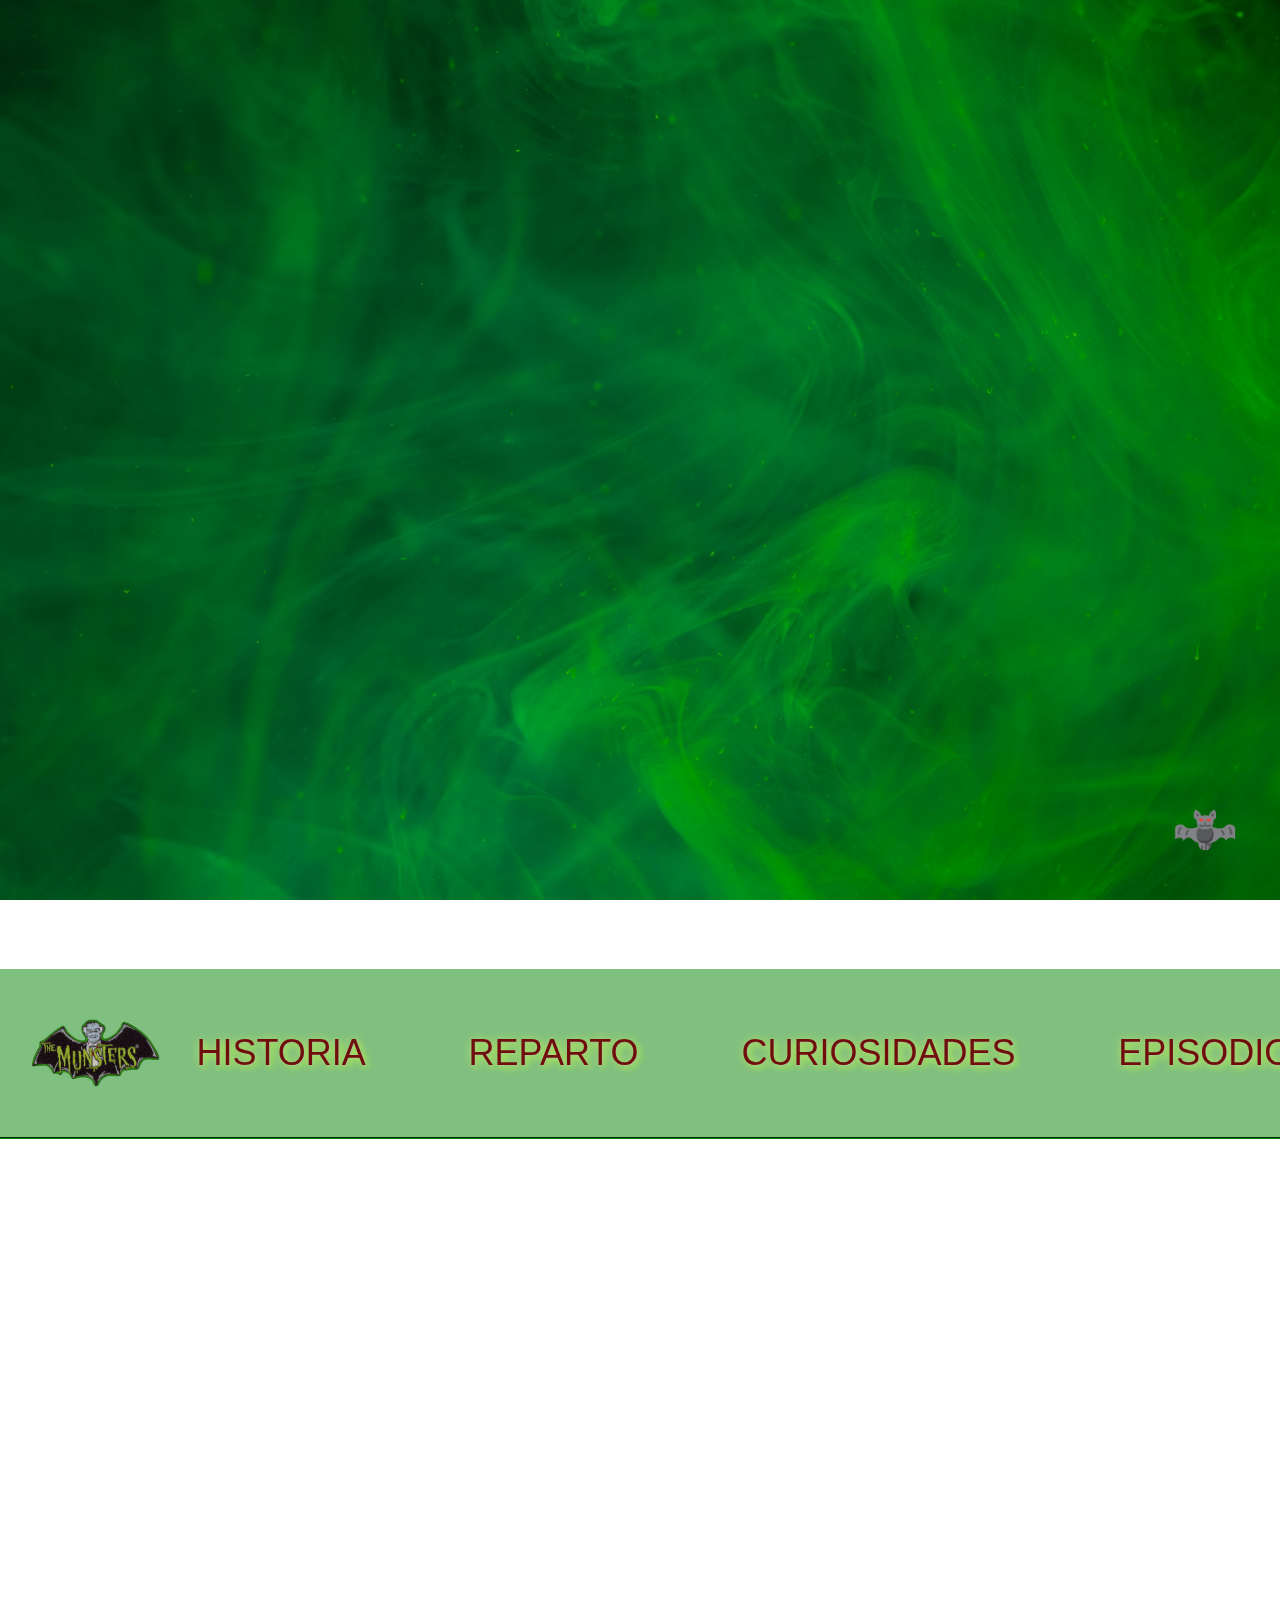
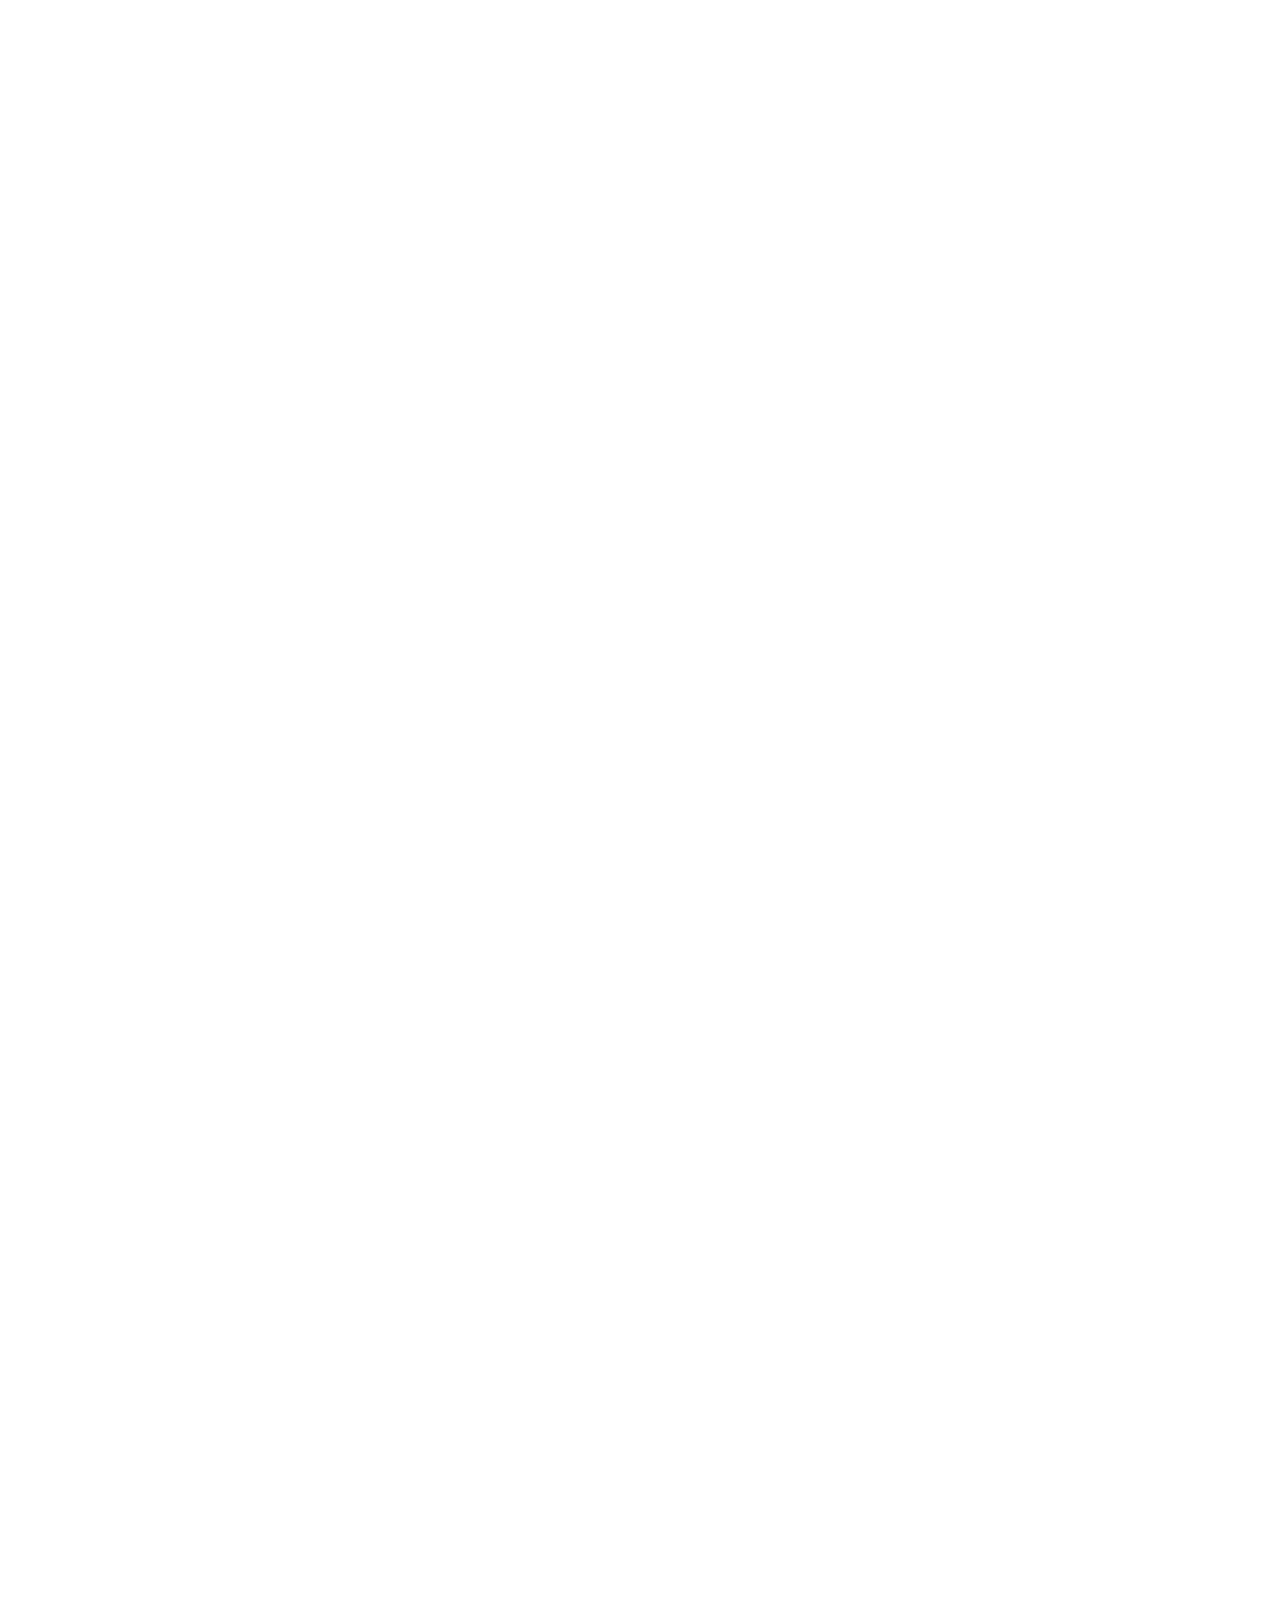
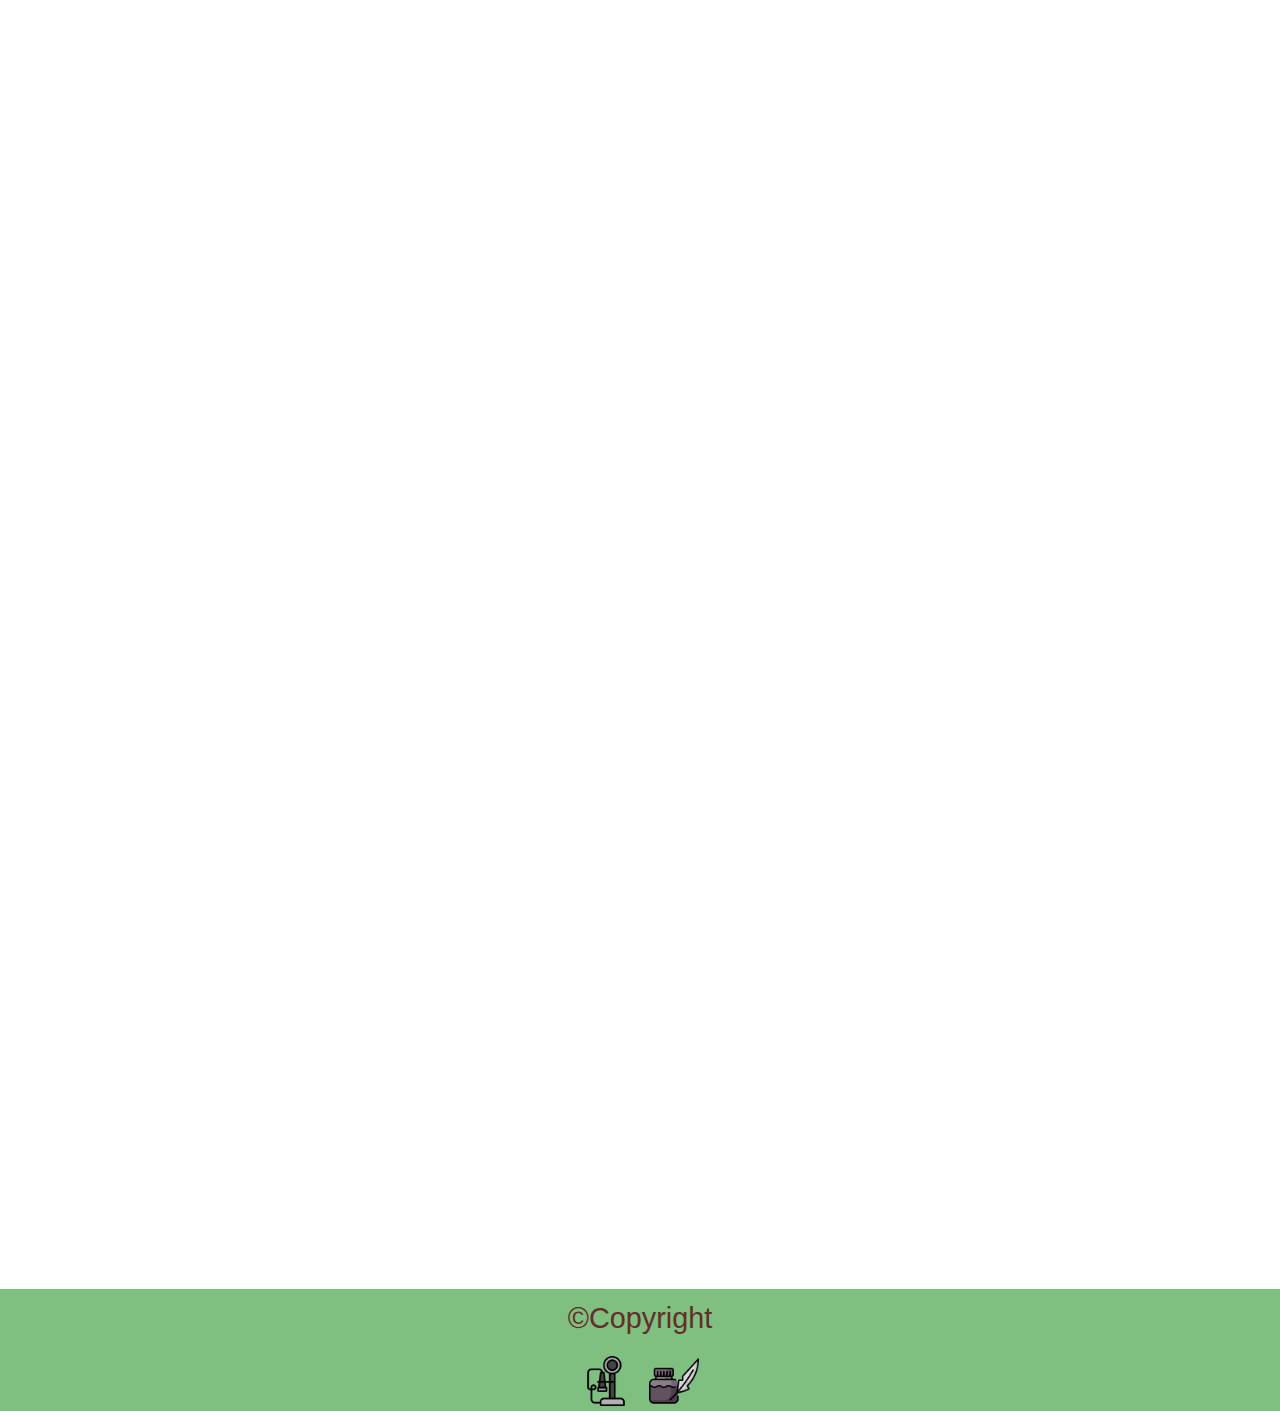
<file: index.html>
<!DOCTYPE html>
<html lang="en">

<head>
  <meta charset="UTF-8">
  <meta name="viewport" content="width=device-width, initial-scale=1.0">
  <title>The Munsters</title>
  <link rel="stylesheet" href="styles/style.css">
  <link rel="stylesheet" href="pages/historia.html">
  <link rel="stylesheet" href="styles/nav.css">
  <link rel="stylesheet" href="styles/footer.css">
  

  <link rel="shortcut icon" href="/imagenProyecto/germanicon2.jpg" type="image/x-icon">
</head>

<body>

  <header id="encabezado">
    <a id="letraMunster-enlace" href="pages/historia.html">
      <div id="letraMunster">
        <h1>The Munsters</h1>
        <h2>Los Munster o La familia Monster</h2>
      </div>
    </a>

    <div class="imagenportada-container">
      <img src="imagenProyecto/foto familia.jpg" alt="Foto de la familia Monster en la entrada de su casa">
      <img src="imagenProyecto/musnter necesario.jpg" alt="Foto de la famila Monster dentro de su salon">
      <img src="imagenProyecto/Munsters_cast_1964.jpg" alt="Foto cast original de la familia munster">
    </div>




  </header>

  <nav>
    <input type="checkbox" name="menu" id="menu">
    <label for="menu"><svg xmlns="http://www.w3.org/2000/svg" fill="none" viewBox="0 0 24 24" stroke-width="1.5"
        stroke="currentColor" class="size-6">
        <path stroke-linecap="round" stroke-linejoin="round" d="M3.75 6.75h16.5M3.75 12h16.5m-16.5 5.25h16.5" />
      </svg></label>

    <a class="menu-desplegable" href="index.html"><img src="imagenProyecto/pam11 - copia.png" alt="logo"></a>

    <ul class="menu-desplegable">

      <li> <a href="pages/historia.html">Historia</a>
        <ul class="sub-menu">
          <li><a href="../ProyectoDefinitivo/pages/historia.html#seccionhistoria1">¿Quiénes son los Munsters?</a></li>
          <li><a href=""> El nacimiento de un clásico</a></li>
          <li><a href=""> Un rodaje de Ultratumba</a></li>

        </ul>
      </li>
      <li> <a href="pages/personajes.html">Reparto</a>
      <ul class="sub-menu">
          <li><a href="../ProyectoDefinitivo/pages/hermanMunster.html">Fred Gwynne</a></li>
          <li><a href="">Yvonne De Carlo</a></li>
          <li><a href="">Al Lewis</a></li>
          <li><a href="">Beverley Owen</a></li>
          <li><a href="">Butch Patrick</a></li>
          <li><a href="">Pat Priest</a></li>

        </ul>
      </li>
      <li> <a href="">Curiosidades</a></li>
      <li> <a href="">Episodios</a></li>
      <li> <a href="">Galeria</a></li>

    </ul>
  </nav>

  <div class="gallery-container">
    <div class="gallery-item">
      <img src="imagenProyecto/W083119-8__11554.jpg" alt="" class="gallery-img">
    </div>
    <div class="gallery-item">
      <img src="imagenProyecto/util23.jpg" alt="" class="gallery-img">
    </div>

    <div class="gallery-item">
      <img src="imagenProyecto/the-munsters-promo-image-1964-v0-3k6xo18fgj1c1.jpg" alt="" class="gallery-img">
    </div>

    <div class="gallery-item">
      <img src="imagenProyecto/Herman-Munster-color_compressed.jpg" alt="" class="gallery-img">

    </div>

    <div class="gallery-item">
      <img src="imagenProyecto/a4e498a217160b8468d6dd5a33854dc4.jpg" alt="" class="gallery-img">
    </div>

    <div class="gallery-item">
      <img src="imagenProyecto/s-l1200.jpg" alt="" class="gallery-img">
    </div>

    <div class="gallery-item">
      <img src="imagenProyecto/636379998747450709-The-Munsters.webp" alt="" class="gallery-img">
    </div>

    <div class="gallery-item">
      <img src="imagenProyecto/84e99bac8a776a2ad971abcf9890fc77.jpg" alt="" class="gallery-img">
    </div>

    <div class="gallery-item">
      <img src="imagenProyecto/fotoutil1.jpg" alt="" class="gallery-img">
    </div>

  </div>

  <footer class="contenedor-Footer">
    <div id="contenidoFooter">
      <p>©Copyright</p>


      <div class="contact-logos">
        <a href="https://wa.me/34" target="_blank"><img width="50" height="50" src="imagenProyecto/telefono.png"></a>
        <a href="https://www.microsoft.com/es-es/microsoft-365/outlook/email-and-calendar-software-microsoft-outlook"
          target="_blank"><img width="50" height="50" src="imagenProyecto/ink-pen_7921162.png"></a>
      </div>
    </div>

    <div>
      <a href="index.html">
        <img src="imagenProyecto/murcielago.png" alt="volverarriba" class="size-6" id="botonArriba">

      </a>
    </div>


  </footer>

</body>


</html>
</file>
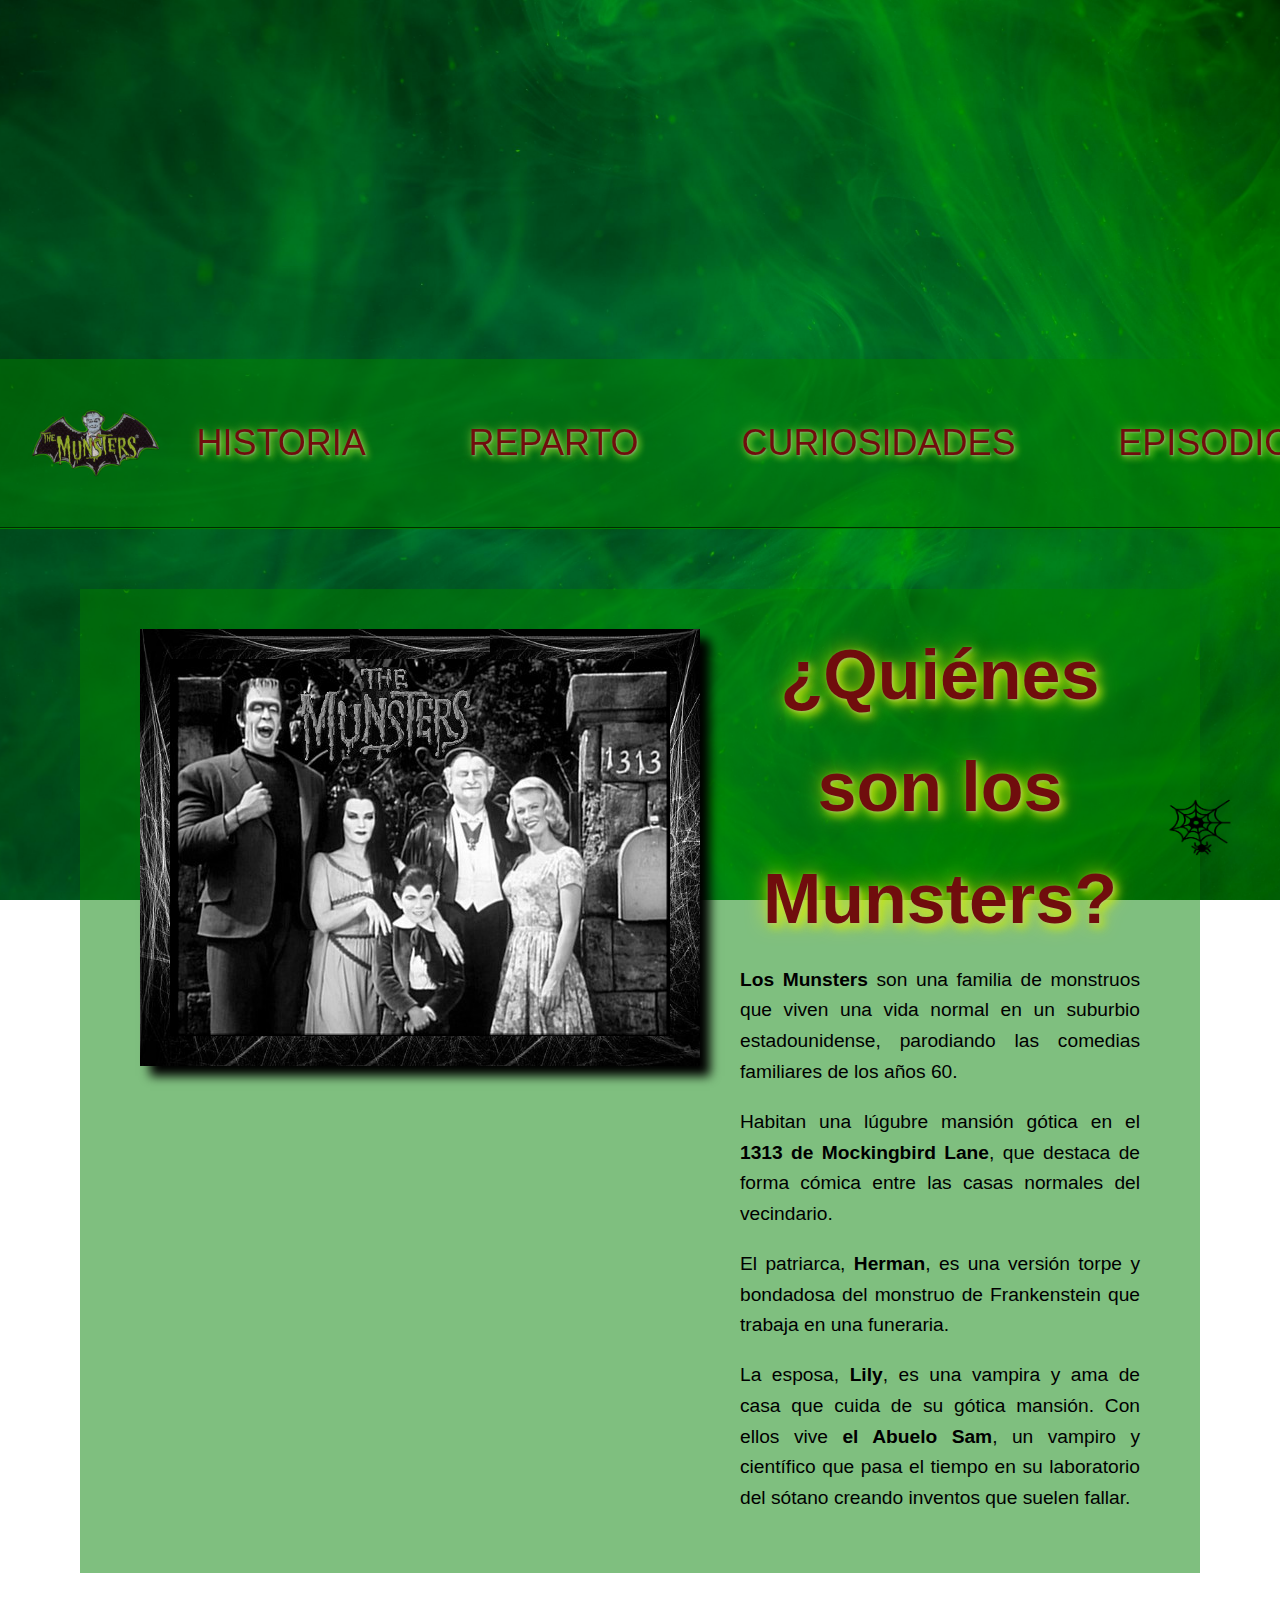
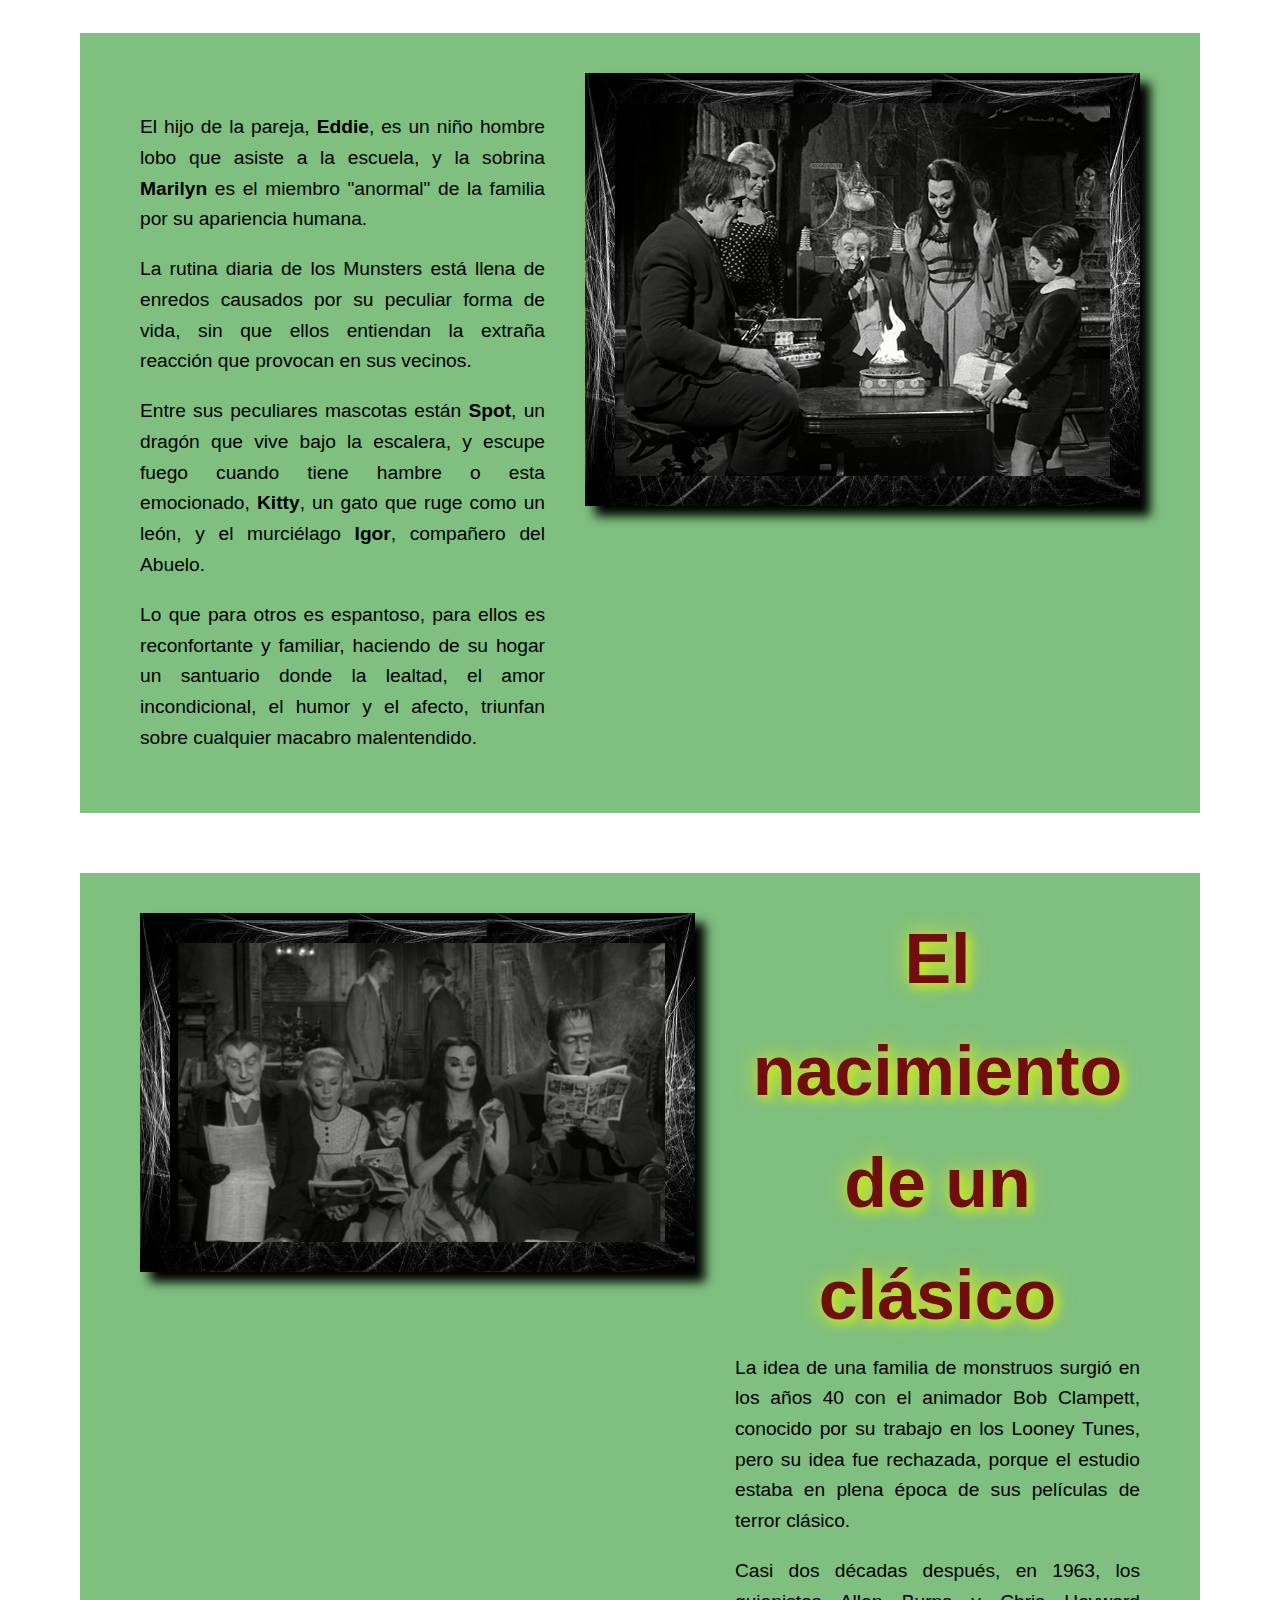
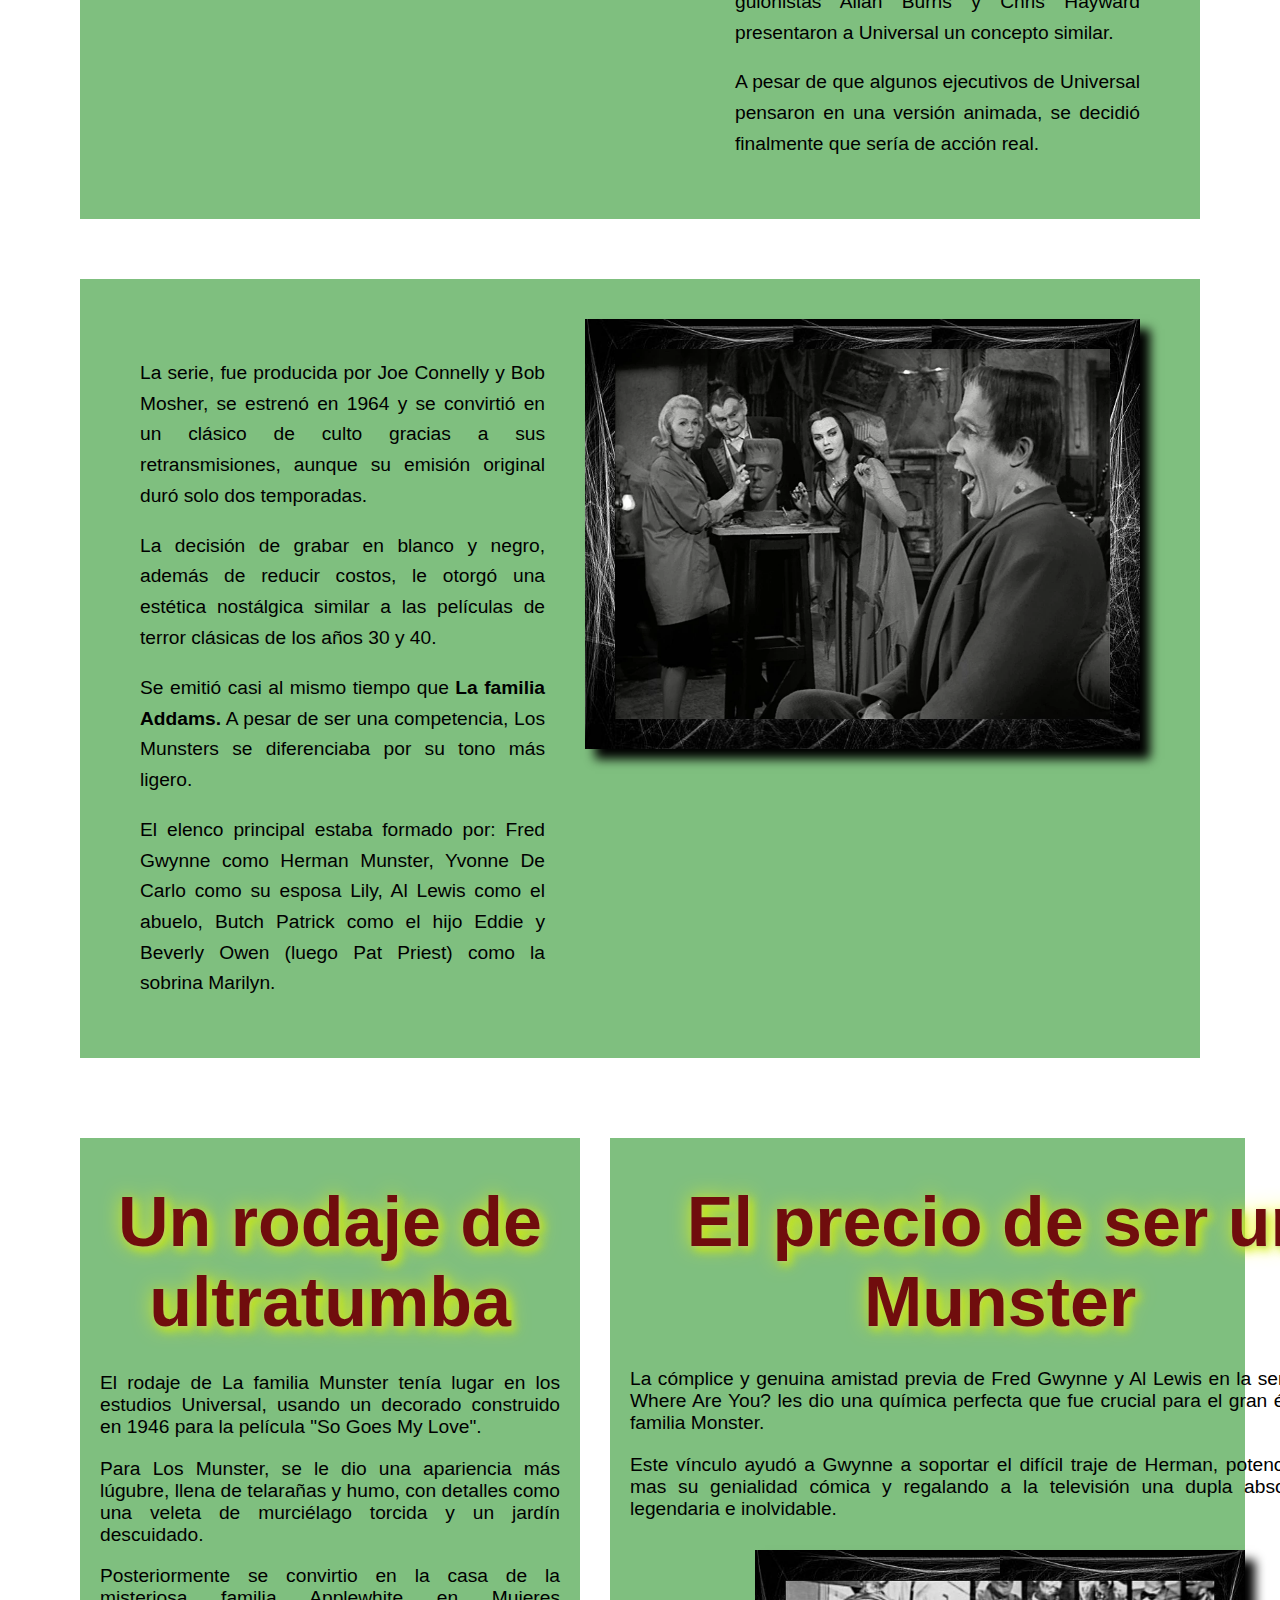
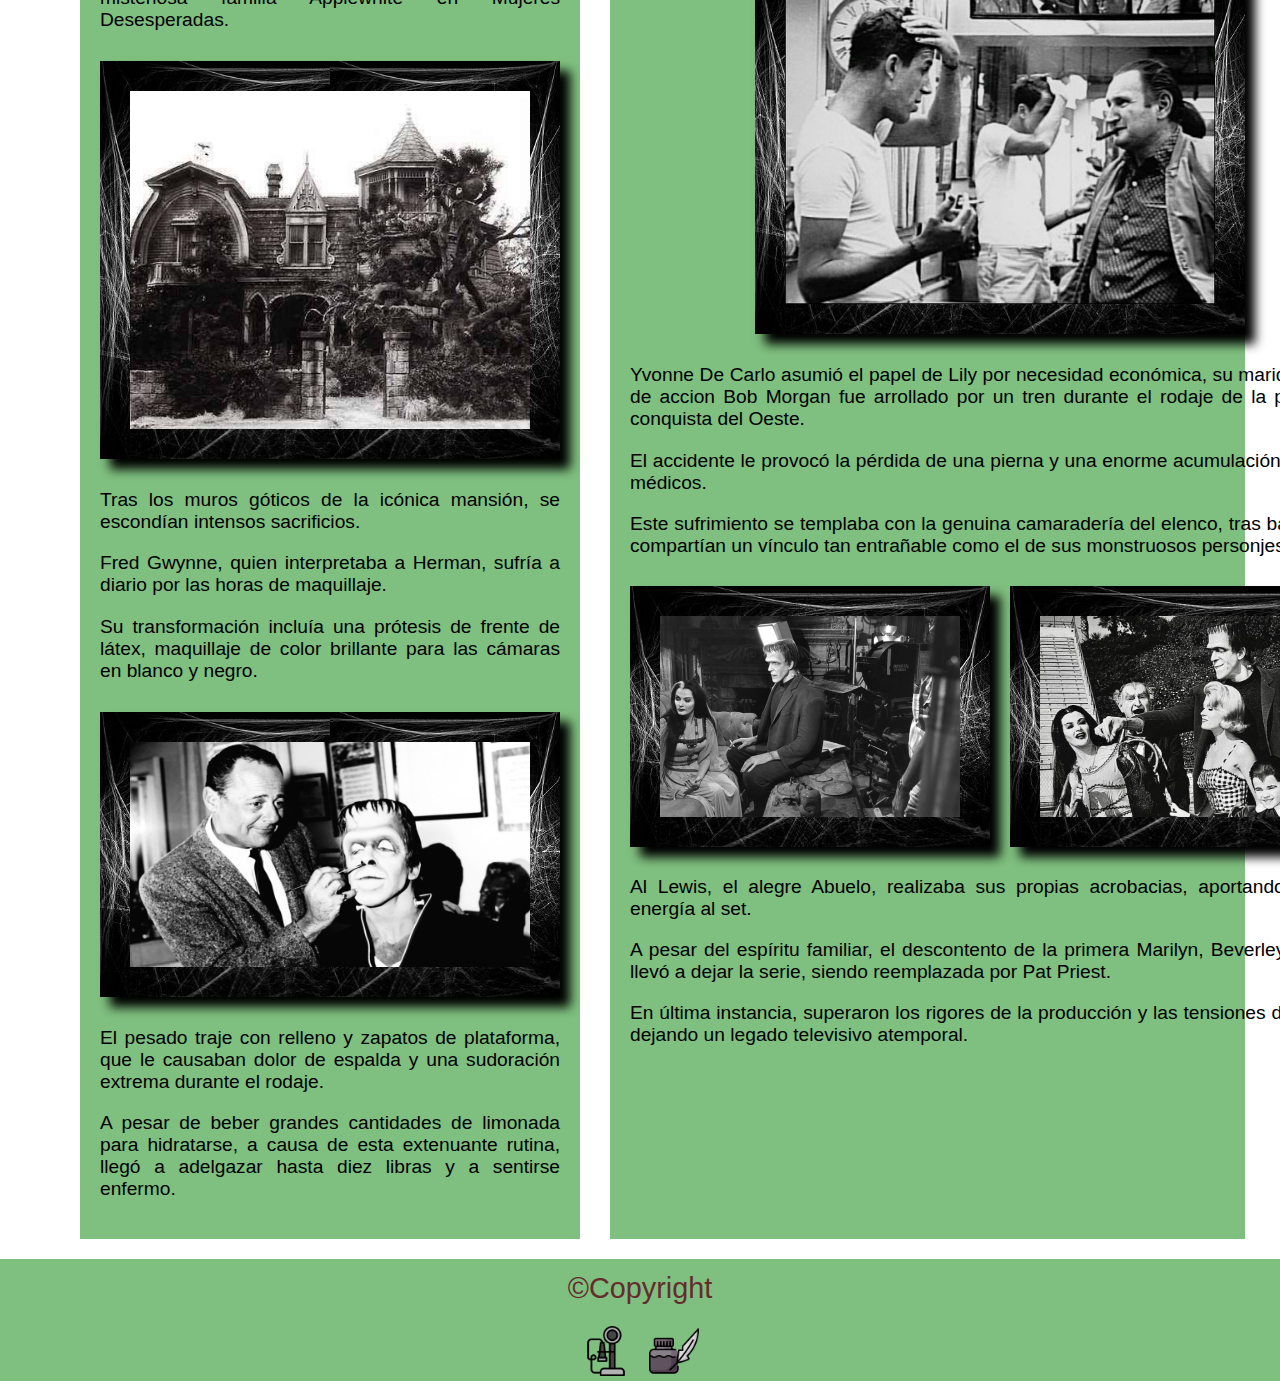
<file: pages/historia.html>
<!DOCTYPE html>
<html lang="en">

<head>
  <meta charset="UTF-8">
  <meta name="viewport" content="width=device-width, initial-scale=1.0">
  <title>Historia</title>
  <link rel="stylesheet" href="../index.html">
  <link rel="stylesheet" href="../styles/historia.css">
  <link rel="stylesheet" href="../styles/nav.css">
  <link rel="stylesheet" href="../styles/footer.css">
  <link rel="shortcut icon" href="/imagenProyecto/germanicon2.jpg" type="image/x-icon">

</head>

<body>

  <header>
    <a id="letraMunster-enlace" href="../index.html">
      <div id="letraMunster">
        <h1>The Munsters</h1>
        <h2>Los Munster o La familia Monster</h2>
      </div>
    </a>

  </header>

  <nav>
    <input type="checkbox" name="menu" id="menu">
    <label for="menu"><svg xmlns="http://www.w3.org/2000/svg" fill="none" viewBox="0 0 24 24" stroke-width="1.5"
        stroke="currentColor" class="size-6">
        <path stroke-linecap="round" stroke-linejoin="round" d="M3.75 6.75h16.5M3.75 12h16.5m-16.5 5.25h16.5" />
      </svg></label>

    <a class="menu-desplegable" href="../index.html"><img src="../imagenProyecto/pam11 - copia.png" alt="logo"></a>

    <ul class="menu-desplegable">
      <li> <a href="../pages/historia.html">Historia</a>
        <ul class="sub-menu">
          <li><a href="#seccionhistoria1">¿Quiénes son los Munsters?</a></li>
          <li><a href="#seccionhistoria2"> El nacimiento de un clásico</a></li>
          <li><a href="#seccionhistoria3"> Un rodaje de Ultratumba</a></li>

        </ul>
      </li>

      <li> <a href="../pages/personajes.html">Reparto</a>
        <ul class="sub-menu">
          <li><a href="HermanMunster.html">Fred Gwynne</a></li>
          <li><a href="">Yvonne De Carlo</a></li>
          <li><a href="">Al Lewis</a></li>
          <li><a href="">Beverley Owen</a></li>
          <li><a href="">Butch Patrick</a></li>
          <li><a href="">Pat Priest</a></li>

        </ul>
      </li>
      <li> <a href="">Curiosidades</a></li>
      <li> <a href="">Episodios</a></li>
      <li> <a href="">Galeria</a></li>

    </ul>

  </nav>

  <section id="seccionhistoria1">
    <article class="historia">

      <img src="../imagenProyecto/The Munsters 01.jpg" alt="foto la familia munster">

      <div class="titulo">
        <h2>¿Quiénes son los Munsters?</h2>

        <p> <strong>Los Munsters</strong> son una familia de monstruos que viven una vida normal en un suburbio
          estadounidense,
          parodiando
          las comedias familiares de los años 60.
        </p>

        <p>
          Habitan una lúgubre mansión gótica en el <strong>1313 de Mockingbird
            Lane</strong>, que
          destaca de forma cómica entre las casas normales del vecindario.

        </p>

        <p>
          El patriarca, <strong>Herman</strong>, es una
          versión torpe y
          bondadosa del monstruo de Frankenstein que trabaja en una funeraria.

        </p>
        <p>
          La esposa, <strong>Lily</strong>, es una
          vampira y ama de
          casa que cuida de su gótica
          mansión. Con ellos vive <strong>el Abuelo Sam</strong>, un vampiro y científico que pasa el tiempo en su
          laboratorio del sótano
          creando inventos que suelen fallar.
        </p>
      </div>


    </article>


    <article class="historia2">

      <div class="historia2P">
        <p>
          El hijo de la pareja, <strong>Eddie</strong>,
          es un niño hombre lobo que
          asiste a la
          escuela,
          y la sobrina <strong>Marilyn </strong> es el miembro "anormal" de la familia por su apariencia humana.
        </p>

        <p>
          La rutina
          diaria de los
          Munsters está llena de enredos causados por su peculiar forma de vida, sin que ellos entiendan la extraña
          reacción que provocan en sus vecinos.
        </p>

        <p>
          Entre sus peculiares mascotas están <strong>Spot</strong>, un dragón que
          vive bajo la
          escalera, y escupe fuego cuando tiene hambre o esta emocionado, <strong>Kitty</strong>, un gato que ruge como
          un
          león, y el
          murciélago <strong>Igor</strong>, compañero del Abuelo.

        </p>

        <p>
          Lo que para otros es espantoso, para ellos es reconfortante y familiar, haciendo de su hogar un santuario
          donde
          la lealtad, el amor incondicional, el humor y el afecto, triunfan sobre cualquier macabro malentendido.
      </div>


      <img src="../imagenProyecto/caja111111.jpg">

    </article>
  </section>

  <section id="seccionhistoria2">
    <article class="historia3">
      <img src="../imagenProyecto/CAJA2.jpg" alt="foto de la familia leyendo">

      <div class="historira3P">
        <h2>El nacimiento de un clásico</h2>

        <P>
          La idea de una familia de monstruos surgió en los años 40 con el animador Bob Clampett, conocido por su
          trabajo
          en los Looney Tunes, pero su idea fue rechazada, porque el estudio estaba en plena época de sus películas de
          terror clásico.
        </P>

        <p>
          Casi dos décadas después, en 1963, los guionistas Allan Burns y Chris Hayward presentaron a
          Universal un concepto similar.
        </p>

        <p>
          A pesar de que algunos ejecutivos de Universal pensaron en una versión animada,
          se decidió finalmente que sería de acción real.
        </p>



      </div>

    </article>

    <article class="historia4">
      <div class="historia4P">
        <p>
          La serie, fue producida por Joe
          Connelly y Bob Mosher, se estrenó en 1964 y se
          convirtió en un clásico de culto gracias a sus retransmisiones, aunque su emisión original duró solo dos
          temporadas.

        <p>
          La decisión de grabar en blanco y negro, además de reducir costos, le otorgó una
          estética nostálgica similar a las películas de terror clásicas de los años 30 y 40.

        </p>
        </p>
        <p>
          Se emitió casi al mismo
          tiempo que <strong>La familia Addams.</strong> A pesar de ser una competencia, Los
          Munsters se
          diferenciaba por su tono
          más ligero.
        </p>

        <p>
          El elenco principal estaba formado por: Fred
          Gwynne como Herman Munster, Yvonne De Carlo como su esposa Lily, Al Lewis como
          el abuelo, Butch Patrick como el hijo Eddie y Beverly Owen (luego Pat Priest) como la
          sobrina Marilyn.

        </p>

        <p>

        </p>

      </div>
      <img src="../imagenProyecto/CAJA9.webp" alt="la familia haciendo la cabeza de Herman en barro">

    </article>
  </section>

  <section id="seccionhistoria3">
    <div class="caja5-6">
      <article class="historia5">

        <div class="historia5P">
          <h2>Un rodaje de ultratumba</h2>

          <p>
            El rodaje de La familia Munster tenía lugar en los estudios Universal, usando un decorado construido en 1946
            para la película "So Goes My Love".

          </p>

          <p>
            Para Los Munster, se le dio una apariencia más lúgubre, llena de telarañas y humo, con
            detalles como una veleta de
            murciélago torcida y un jardín descuidado.
          </p>

          <p>
            Posteriormente se convirtio en la casa de la misteriosa familia Applewhite en Mujeres Desesperadas.
          </p>

          <img src="../imagenProyecto/la casa.jpg">

          <p>
            Tras los muros góticos de la icónica mansión, se escondían intensos sacrificios.
          </p>
          <p>
            Fred Gwynne, quien
            interpretaba a Herman, sufría a diario por las horas de maquillaje.
          </p>
          <p>
            Su transformación incluía una prótesis de
            frente de látex, maquillaje de color brillante para las cámaras en blanco y negro.
          </p>
          <img src="../imagenProyecto/InShot_20251027_142725670.jpg" alt="">

          <p>
            El pesado traje con relleno
            y zapatos
            de plataforma,
            que le causaban dolor de espalda y una sudoración extrema durante el rodaje.
          </p>

          <p>
            A pesar de beber grandes cantidades de limonada para hidratarse, a causa de esta extenuante rutina, llegó a
            adelgazar hasta diez libras y a sentirse enfermo.
          </p>


        </div>

      </article>

      <article class="historia6">



        <div class="historia6P">
          <h2>El precio de ser un Munster</h2>


          <p>
            La cómplice y genuina amistad previa de Fred Gwynne y Al Lewis en la serie Car 54, Where Are You? les dio
            una
            química
            perfecta que fue
            crucial para el gran éxito de La familia Monster.
          </p>
          <p>
            Este vínculo ayudó a Gwynne a soportar el difícil traje de
            Herman, potenciando aún mas su genialidad cómica y regalando a la televisión una dupla absolutamente
            legendaria e
            inolvidable.
          </p>
          <img src="../imagenProyecto/rodaje5.jpg" alt="">

          <p>
            Yvonne De Carlo asumió el papel de Lily por necesidad económica, su marido el doble de accion Bob Morgan fue
            arrollado por un tren durante el rodaje de la película La conquista del Oeste.
          </p>

          <p>
            El
            accidente le provocó la pérdida de una pierna y una enorme acumulación de gastos médicos.
          </p>
          <p>
            Este sufrimiento se
            templaba
            con la genuina camaradería del elenco, tras bambalinas, compartían un vínculo tan entrañable como el de sus
            monstruosos personjes.



          </p>



          <div class="galeria6"><img src="../imagenProyecto/rodaje444444444444.jpg">
            <img src="../imagenProyecto/CAJA44555.jpg" alt="">

          </div>
          <p>
            Al Lewis, el alegre Abuelo, realizaba sus propias acrobacias, aportando
            humor y energía al set.
          </p>
          <p>
            A pesar del espíritu familiar, el descontento de la primera Marilyn, Beverley Owen, la
            llevó a dejar la serie, siendo reemplazada por Pat Priest.
          </p>

          <p>
            En última instancia, superaron los rigores de la
            producción y las tensiones del cambio, dejando un legado televisivo atemporal.
          </p>


        </div>

      </article>

    </div>

  </section>













  <footer class="contenedor-Footer">
    <div id="contenidoFooter">
      <p>©Copyright</p>


      <div class="contact-logos">
        <a href="https://wa.me/34" target="_blank"><img width="50" height="50" src="../imagenProyecto/telefono.png"></a>
        <a href="https://www.microsoft.com/es-es/microsoft-365/outlook/email-and-calendar-software-microsoft-outlook"
          target="_blank"><img width="50" height="50" src="../imagenProyecto/ink-pen_7921162.png"></a>
      </div>
    </div>

    <div>
      <a href="historia.html">
        <img src="../imagenProyecto/telarana 2222.png" alt="volverarriba" class="size-6" id="botonArriba">

      </a>
    </div>

  </footer>



</body>

</html>
</file>
<file: styles/style.css>
@import url('https://fonts.cdnfonts.com/css/1313-mockingbird-lane');

body {


  background-image: url(../imagenProyecto/verdeFotoDeFondo.jpg);
  background-position: center center;
  background-repeat: no-repeat;
  background-size: cover;
  background-attachment: fixed;
  text-align: center;

}

#encabezado {

  padding-bottom: 40px;

}

#letraMunster {
  font-family: '1313 MockingbiRd Lane', sans-serif;
  font-size: 70px;
  line-height: 28px;
  margin-top: 6%;
  color: #700d0d;
   text-shadow:
    1px 1px 3px rgba(181, 191, 175, 0.5),  /* sombra base tenue */
    4px 4px 10px #39ff14,                    /* verde neón principal */
    0 0 15px #adff2f,                        /* toque amarillento brillante */
    0 0 25px #39ff14;  
  opacity: 0;
  transform: translateY(-100px)scale(1);
  animation: entrar-desde-arriba 0.4s ease-out forwards;
  transition: transform 0.4s ease, text-shadow 0.1s ease;
  cursor: pointer;

}

@keyframes entrar-desde-arriba {
  0% {
    opacity: 0;
    transform: translateY(-100px);
  }

  100% {
    opacity: 1;
    transform: translateY(0);
  }
}


#letraMunster-enlace {
  text-decoration: none;

}

#letraMunster:hover {
  transform: translateY(-10px) scale(1.1);
  color: #034c04;
  text-shadow:
    0 0 10px #adff2f,
    0 0 20px #00ff00,
    0 0 40px #00ff88,
    0 0 80px #aaff00;


}

@keyframes goteo {
  0% {
    text-shadow: 0 0 10px #adff2f, 0 0 20px #00ff00;
  }

  50% {
    text-shadow: 0 4px 25px #aaff00, 0 8px 40px #00ff88;
  }

  100% {
    text-shadow: 0 0 10px #adff2f, 0 0 20px #00ff00;
  }

}

#letraMunster:hover::after {
  content: '';
  animation: goteo 4s ease-in-out infinite;
}


.imagenportada-container {
  display: flex;
  justify-content: center;
  align-items: center;
  gap: 10px;
  margin-top: 70px;
}






.imagenportada-container img {
  max-width: 500px;
  height: 500px;
  object-fit: cover;
  border-radius: 0px;
  filter: drop-shadow(5px 5px 10px rgba rgb(24, 99, 5));
  border-width: 30px;
  margin: 5px;
  border-style: double;
  border-color: rgb(38, 36, 27);
  border-image-source: url('../imagenProyecto/telarañaBordeFotos.jpg');
  border-image-slice: 70;
  border-image-width: 40px;
  border-image-repeat: round;
  /*box-shadow: 12px 12px 25px rgba(0, 0, 0, 0.7),
    inset -5px -5px 15px rgba(174, 198, 206, 0.7),
    inset 5px 5px 15px rgba(238, 233, 229, 0.3);*/

  box-shadow: 10px 10px 10px black;



}



.gallery-container {
  display: flex;
  flex-wrap: wrap;
  justify-content: center;
  padding: 40px;/
}




.gallery-img {
  max-width: 500px;
  height: 500px;
  object-fit: fill;
  border-width: 16px;
  border-radius: 9em;
  border: groove 30px;
  border-image-source: url('../imagenProyecto/telarañaBordeFotos.jpg');
  border-image-slice: 100;
  border-image-width: 70px;
  border-image-repeat: round;


}




@keyframes ghostly-entry {
  0% {
    transform: translateX(-100px);
    opacity: 0;
  }

  100% {
    transform: translateX(0);
    opacity: 1;
  }
}


.gallery-item {
  border-radius: 9em;
  overflow: hidden;
  margin: 20px;
  margin-bottom: 70px;
  animation-name: ghostly-entry;
  animation-duration: 9s;
  animation-fill-mode: forwards;
  opacity: 0;
  box-shadow: 10px 10px 10px black;
  background-color: black;


}




#botonArriba {
  width: 60px;
  height: 50px;
  position: fixed;
  bottom: 40px;
  right: 40px;
  border-radius: 50;
  padding: 5px;
  position: fixed;

  color: #700d0d;

}




#botonArriba:hover {
  border-style: none;
  width: 20x;
  height: 40px;


}

@keyframes slideInFantasma {
  from {
    transform: translateX(-100%);
    opacity: 0;
    filter: blur(5px);
  }

  to {
    transform: translateX(0);
    opacity: 1;
    filter: blur(0);
  }
}




.imagenportada-container img {
  opacity: 0;
  animation: slideInFantasma 0.4s ease-out forwards;
}



.imagenportada-container img:nth-child(3) {
  animation-delay: 0.4s;
}

.imagenportada-container img:nth-child(2) {
  animation-delay: 1s;
}

.imagenportada-container img:nth-child(1) {
  animation-delay: 1.5s;
}


@media (max-width: 1024px) {
  #letraMunster {
    font-size: 50px;
    margin-top: 10%;
  }

  .imagenportada-container img,
  .gallery-img {
    max-width: 400px;
  }
}
</file>
<file: styles/nav.css>
body {
    padding: 0;
    margin: 0;
}

nav {
    position: sticky;
    top: 0;
    border-bottom: 2px groove green;
    background: transparent;
    background-color: rgba(0, 128, 0, 0.5);
    background-repeat: no-repeat;
    background-size: cover;
    z-index: 100;
}

#menu {
    display: none;
}

nav svg {
    width: 30px;
    height: 30px;
}

.menu-desplegable {
    display: none;
}

input:checked~.menu-desplegable {
    display: block;
    text-align: center;
}

nav a img {
    width: 60%;

}

ul.menu-desplegable {
    list-style: none;
    padding: 0;
    font-family: '1313 MockingbiRd Lane', sans-serif;
    font-size: x-large;
}


ul.menu-desplegable li {
    padding: 0.5em;

}


ul.menu-desplegable a {
 display: inline-block;
    text-decoration: none;
    text-transform: uppercase;
    color: #700d0d;
    text-shadow:
    1px 1px 2px rgba(181, 191, 175, 0.5),   /* sombra base tenue */
    3px 3px 6px rgba(173, 255, 47, 0.6),     /* verde amarillento suave */
    0 0 10px rgba(255, 255, 100, 0.5);      
    font-size: 1.5em;
    padding: 0.2em 0.4em;
  transition: transform 0.15s ease, color 0.3s ease; 

}

ul.menu-desplegable a:hover {
    border: transparent;
    /*color: rgb(168, 159, 247);*/
    transform: scale(1.1);
    text-decoration: none;
    color: #075208;
     animation: goteo 2s ease-in-out infinite;
 
}

@keyframes goteo {
    0% {
        text-shadow: 
            0 0 5px #a0ff4f, 
            0 0 10px #7fff00, 
            0 0 20px #b0ff70;
    }

    50% {
        text-shadow: 
            0 2px 15px #a0ff4f, 
            0 4px 25px #7fff00, 
            0 8px 40px #b0ff70;
    }

    100% {
        text-shadow: 
            0 0 5px #a0ff4f, 
            0 0 10px #7fff00, 
            0 0 20px #b0ff70;
    }
}

ul.menu-desplegable a:hover::after {
    height: 10px; /* altura del goteo */
}

/* submenu con hover */

.sub-menu {
    display: none;
    list-style: none;
    padding: 0;
    margin: 0;
    background: transparent;
    background-image:url(../imagenProyecto/verdeFotoDeFondo.jpg);
    background-repeat: no-repeat;
    background-size: cover;
    z-index: 100;
    font-size: 0.9em;

}


.menu-desplegable li:hover .sub-menu {
    display: block;
    position: absolute;
}

@media screen and (min-width:1000px) {
    nav input {
        display: none;
    }

    nav label {
        display: none;

    }

    ul.menu-desplegable {
        display: flex;
        gap: 50px;
    }

    a.menu-desplegable {
        display: block;
    }

    a.menu-desplegable img {
        width: 150px;

    }

    nav {
        padding: 10px 20px;
        display: flex;
        justify-content: space-between;
        align-items: center;



    }

}
</file>
<file: styles/footer.css>
.contenedor-Footer {
  background: transparent;
  background-color: rgba(0, 128, 0, 0.5);
  background-repeat: no-repeat;
  background-size: cover;
  color: #642c2c;
  text-align: center;
  
  


}

#contenidoFooter {
  display: flex;
  flex-direction: column;
  align-items: center;
  gap: 10px;
  font-family: '1313 MockingbiRd Lane', sans-serif;
  margin: 0;
  font-size: 1.8rem;  
  line-height:0;
  

}


.contact-logos img {
  width: 50px;
  height: auto;
  margin: 5px;
  margin-top: 0;
}
</file>
<file: styles/historia.css>
@import url('https://fonts.cdnfonts.com/css/1313-mockingbird-lane');

body {

  background-image: url(../imagenProyecto/verdeFotoDeFondo.jpg);
  background-position: center center;
  background-repeat: no-repeat;
  background-size: cover;
  background-attachment: fixed;
  text-align: center;
}


#encabezado {
  padding-bottom: 30px;
}

#letraMunster {
  font-family: '1313 MockingbiRd Lane', sans-serif;
  font-size: 70px;
  line-height: 28px;
  margin-top: 6%;
  color: #700d0d;
  text-shadow:
    1px 1px 3px rgba(181, 191, 175, 0.5),
    /* sombra base tenue */
    4px 4px 10px rgba(201, 234, 14, 0.9),
    /* sombra amarilla más amplia y brillante */
    0 0 20px rgba(255, 255, 0, 0.7);
  opacity: 0;
  transform: translateY(-100px)scale(1);
  animation: entrar-desde-arriba 0.4s ease-out forwards;
  transition: transform 0.4s ease, text-shadow 0.1s ease;
  cursor: pointer;

}

@keyframes entrar-desde-arriba {
  0% {
    opacity: 0;
    transform: translateY(-100px);
  }

  100% {
    opacity: 1;
    transform: translateY(0);
  }
}



#letraMunster-enlace {
  text-decoration: none;

}

#letraMunster:hover {
  transform: translateY(-10px) scale(1.1);
  color: #034c04;
  text-shadow:
    0 0 10px #adff2f,
    0 0 20px #00ff00,
    0 0 40px #00ff88,
    0 0 80px #aaff00;


}

@keyframes goteo {
  0% {
    text-shadow: 0 0 10px #adff2f, 0 0 20px #00ff00;
  }

  50% {
    text-shadow: 0 4px 25px #aaff00, 0 8px 40px #00ff88;
  }

  100% {
    text-shadow: 0 0 10px #adff2f, 0 0 20px #00ff00;
  }

}

#letraMunster:hover::after {
  content: '';
  animation: goteo 4s ease-in-out infinite;
}


#botonArriba {
  width: 70px;
  height: 55px;
  position: fixed;
  bottom: 40px;
  right: 40px;
  border-radius: 50;
  padding: 5px;
  position: fixed;

  color: #700d0d;

}


#botonArriba:hover {
  border-style: none;
  width: 20x;
  height: 40px;

}


.historia {
  display: flex;
  justify-content: space-between;
  align-items: flex-start;
  gap: 40px;
  background-color: rgba(0, 128, 0, 0.5);
  background-repeat: no-repeat;
  background-size: cover;
  padding: 40px 60px;
  max-width: 1400px;
  margin: 60px 80px;
  line-height: 1.6;

}

.historia h2 {
  font-family: '1313 MockingbiRd Lane', sans-serif;
  font-size: 70px;
  color: #700d0d;
 text-shadow:
    1px 1px 3px rgba(181, 191, 175, 0.5),
    /* sombra base tenue */
    4px 4px 10px rgba(201, 234, 14, 0.9),
    /* sombra amarilla más amplia y brillante */
    0 0 20px rgba(255, 255, 0, 0.7);
  text-align: center;
  margin-top: -10px;
  margin-bottom: 10px;
}

.historia p {
  margin-top: 0px;
  font-family: 'comic sans ms', cursive, sans-serif;
  font-size: 1.2em;
  text-align: justify;


}


.historia img {
  width: 530px;
  border-radius: 0px;
  box-shadow: 10px 10px 10px black;
  border: groove 30px;
  border-image-source: url('../imagenProyecto/telarañaBordeFotos.jpg');
  border-image-slice: 100;
  border-image-width: 70px;
  border-image-repeat: round;


}

.historia2 {
  display: flex;
  justify-content: space-between;
  align-items: flex-start;
  gap: 40px;
  background-color: rgba(0, 128, 0, 0.5);
  background-repeat: no-repeat;
  background-size: cover;
  padding: 40px 60px;
  max-width: 1400px;
  margin: 60px 80px;
  line-height: 1.6;

}

.historia2 img {
  width: 495px;
  border-radius: 0px;
  box-shadow: 10px 10px 10px black;
  border: groove 30px;
  border-image-source: url('../imagenProyecto/telarañaBordeFotos.jpg');
  border-image-slice: 100;
  border-image-width: 70px;
  border-image-repeat: round;

}

.historia2P {
  margin-top: 20px;
  font-family: 'comic sans ms', cursive, sans-serif;
  font-size: 1.2em;
  text-align: justify;

}


.historia3 {
  display: flex;
  justify-content: space-between;
  align-items: flex-start;
  gap: 40px;
  background-color: rgba(0, 128, 0, 0.5);
  background-repeat: no-repeat;
  background-size: cover;
  padding: 40px 60px;
  max-width: 1400px;
  margin: 60px 80px;
  line-height: 1.6;
}

.historia3 h2 {
  font-family: '1313 MockingbiRd Lane', sans-serif;
  font-size: 70px;
  color: #700d0d;
 text-shadow:
    1px 1px 3px rgba(181, 191, 175, 0.5),
    /* sombra base tenue */
    4px 4px 10px rgba(201, 234, 14, 0.9),
    /* sombra amarilla más amplia y brillante */
    0 0 20px rgba(255, 255, 0, 0.7);
  text-align: center;
  margin-top: -10px;
  margin-bottom: 2px;
}

.historia3 p {
  margin-top: 0px;
  font-family: 'comic sans ms', cursive, sans-serif;
  font-size: 1.2em;
  text-align: justify;


}


.historia3 img {
  width: 495px;
  border-radius: 0px;
  box-shadow: 10px 10px 10px black;
  border: groove 30px;
  border-image-source: url('../imagenProyecto/telarañaBordeFotos.jpg');
  border-image-slice: 100;
  border-image-width: 70px;
  border-image-repeat: round;


}

.historia4 {
  display: flex;
  justify-content: space-between;
  align-items: flex-start;
  gap: 40px;
  background-color: rgba(0, 128, 0, 0.5);
  background-repeat: no-repeat;
  background-size: cover;
  padding: 40px 60px;
  max-width: 1400px;
  margin: 60px 80px;
  line-height: 1.6;

}

.historia4 img {
  width: 495px;
  border-radius: 0px;
  box-shadow: 10px 10px 10px black;
  border: groove 30px;
  border-image-source: url('../imagenProyecto/telarañaBordeFotos.jpg');
  border-image-slice: 100;
  border-image-width: 70px;
  border-image-repeat: round;
}

.historia4P {
  margin-top: 20px;
  font-family: 'comic sans ms', cursive, sans-serif;
  font-size: 1.2em;
  text-align: justify;
   
}

.caja5-6 {
  display: flex;
  gap: 30px;
  padding: 20px;


}


.historia5 {
  display: flex;
  padding: 20px;
  background-color: rgba(0, 128, 0, 0.5);
  background-repeat: no-repeat;
  background-size: cover;
  width: 48%;
  margin-left: 60px;
align-items: center;

}

.historia5 img {
  width: 400px;
  border-radius: 0px;
  box-shadow: 10px 10px 10px black;
  border: groove 30px;
  border-image-source: url('../imagenProyecto/telarañaBordeFotos.jpg');
  border-image-slice: 100;
  border-image-width: 70px;
  border-image-repeat: round;
  margin: 0 auto;
  display: block;
  height: auto;
  margin-top: 30px;
  margin-bottom: 30px;

}



.historia5 h2 {
  font-family: '1313 MockingbiRd Lane', sans-serif;
  font-size: 70px;
  color: #700d0d;
text-shadow:
    1px 1px 3px rgba(181, 191, 175, 0.5),
    /* sombra base tenue */
    4px 4px 10px rgba(201, 234, 14, 0.9),
    /* sombra amarilla más amplia y brillante */
    0 0 20px rgba(255, 255, 0, 0.7);
  text-align: center;
  margin-top: -6px;
  margin-bottom: 30px;
}

.historia5P {
   margin-top: 30px;
  font-family: 'comic sans ms', cursive, sans-serif;
  font-size: 1.2em;
  text-align: justify;
 
}

 


.historia6 {
  display: flex;
  padding: 20px;
  background-color: rgba(0, 128, 0, 0.5);
  background-repeat: no-repeat;
  background-size: cover;
  width: 48%;
  margin-right: 60px;

}


.historia6 img {
  width: 430px;
  border-radius: 0px;
  box-shadow: 10px 10px 10px black;
  border: groove 30px;
  border-image-source: url('../imagenProyecto/telarañaBordeFotos.jpg');
  border-image-slice: 100;
  border-image-width: 70px;
  border-image-repeat: round;
  margin: 0 auto;
  display: block; 
  margin-top: 30px;
  margin-bottom: 30px;
  
}


.historia6P {
  margin-top: 30px;
  font-family: 'comic sans ms', cursive, sans-serif;
  font-size: 1.2em;
  text-align: justify;
  
}

.galeria6{
  display: flex;
  justify-content: center;
  gap:20px
  

}

.galeria6 img{
max-width:300px;
height: auto;
margin-top:10px;
margin-bottom: 10px;
}

.historia6P h2{
font-family: '1313 MockingbiRd Lane', sans-serif;
  font-size: 70px;
  color: #700d0d;
text-shadow:
    1px 1px 3px rgba(181, 191, 175, 0.5),
    /* sombra base tenue */
    4px 4px 10px rgba(201, 234, 14, 0.9),
    /* sombra amarilla más amplia y brillante */
    0 0 20px rgba(255, 255, 0, 0.7);
  text-align: center;
  margin-top: -6px;
  margin-bottom: 26px;
}
</file>
